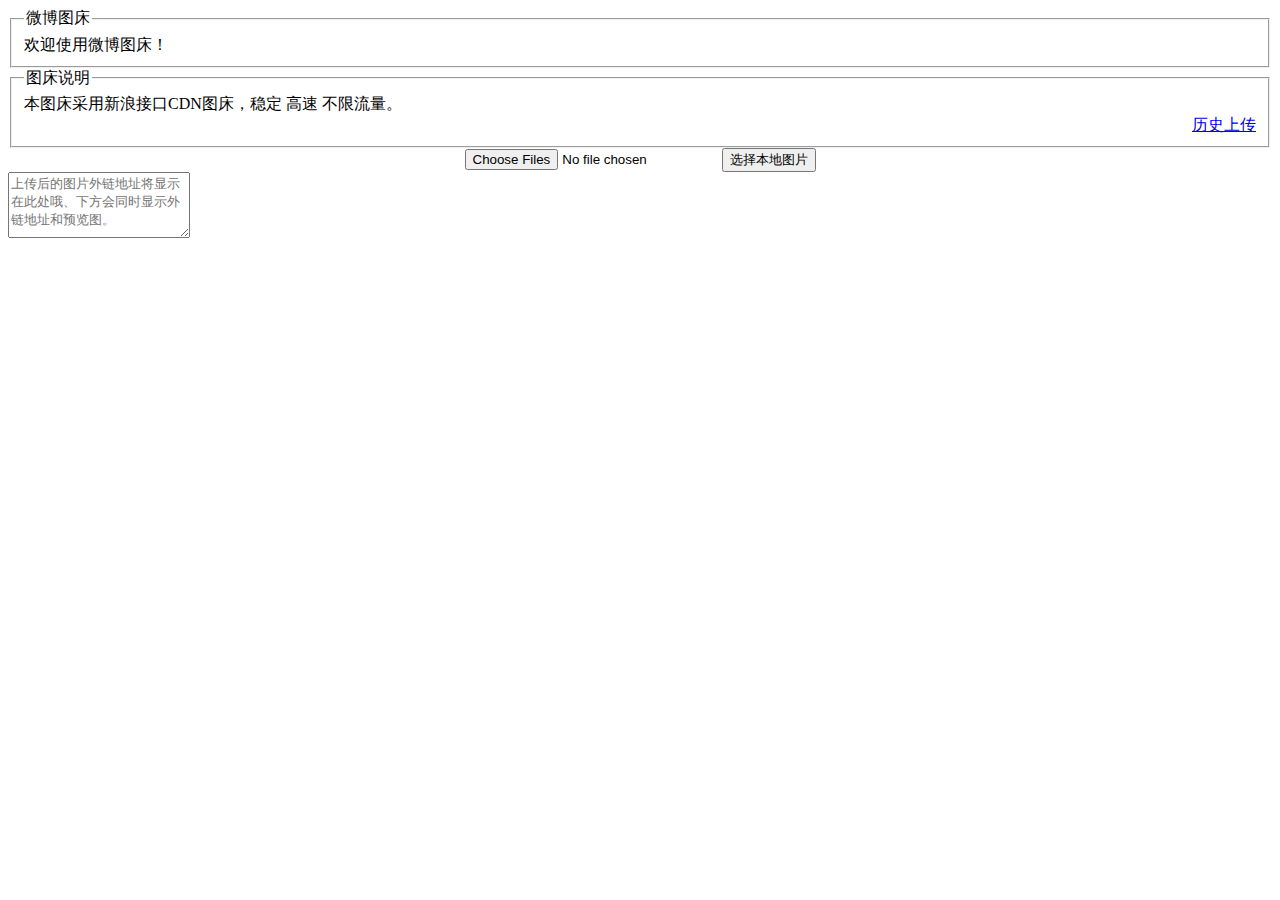
<file: src/main/resources/templates/index.html>
<!DOCTYPE html>
<html xmlns="http://www.w3.org/1999/xhtml"
      xmlns:th="http://www.thymeleaf.org">
<head>
    <meta charset="utf-8">
    <meta name="viewport" content="width=device-width, initial-scale=1.0">
    <meta name="renderer" content="webkit">
    <title>微博图床</title>
    <link rel="shortcut icon" th:href="@{/favicon.ico}"/>
    <link th:href="@{/static/css/style.css}" rel="stylesheet"/>
    <link th:href="@{/static/css/layui.css}" rel="stylesheet"/>
</head>
<body>
<div class="layui-row">
    <div class="layui-col-sm1 jsxs-title"> </div>
    <div class="layui-col-sm4">
        <fieldset class="layui-elem-field jsxs-title">
            <legend>微博图床</legend>
            <div class="layui-field-box">
                欢迎使用微博图床！
            </div>
        </fieldset>
    </div>
    <div class="layui-col-sm2 jsxs-title"></div>
    <div class="layui-col-sm4">
        <fieldset class="layui-elem-field jsxs-title">
            <legend>图床说明</legend>
            <div class="layui-field-box">
                本图床采用新浪接口CDN图床，稳定 高速 不限流量。
                <div align="right"><a href="/view" target="_blank">历史上传</a></div>
            </div>
        </fieldset>
    </div>
    <div class="layui-col-sm1 jsxs-title"> </div>
</div>

<div class="layui-row" align="center">
    <input type="file" accept="image/*" multiple="">
    <button type="button" class="layui-btn">选择本地图片</button>
</div>

<div class="layui-row">
    <textarea id="url-res-txt" class="form-control" rows="4" placeholder="上传后的图片外链地址将显示在此处哦、下方会同时显示外链地址和预览图。"></textarea>
</div>
<div class="layui-row" align="center">
    <div class="preview" style="margin-top: 10px;">

    </div>
</div>
<script th:src="@{/static/js/jquery.min.js}"></script>
<script th:src="@{/static/layui.js}"></script>
<script th:src="@{/static/js/importImg.js}"></script>

<script type="text/javascript">
layui.use(['form','layedit'], function(){
	  var form = layui.form
	  ,layer = layui.layer
	  ,layedit = layui.layedit;
	  form.render();

})

/* 鼠标点击特效 */
var a_idx = 0;
jQuery(document).ready(function($) {
    $("body").click(function(e) {
var a = new Array("富强", "民主", "文明", "和谐", "自由", "平等", "公正" ,"法治", "爱国", "敬业", "诚信", "友善");
var $i = $("<span/>").text(a[a_idx]);
        a_idx = (a_idx + 1) % a.length;
var x = e.pageX,
        y = e.pageY;
        $i.css({
"z-index": 999999999999999999999999999999999999999999999999999999999999999999999,
"top": y - 20,
"left": x,
"position": "absolute",
"font-weight": "bold",
"color": "#ff6651"
        });
        $("body").append($i);
        $i.animate({
"top": y - 180,
"opacity": 0
        },
        1500,
function() {
            $i.remove();
        });
    });
});
</script>
</body>
</html>
</file>
